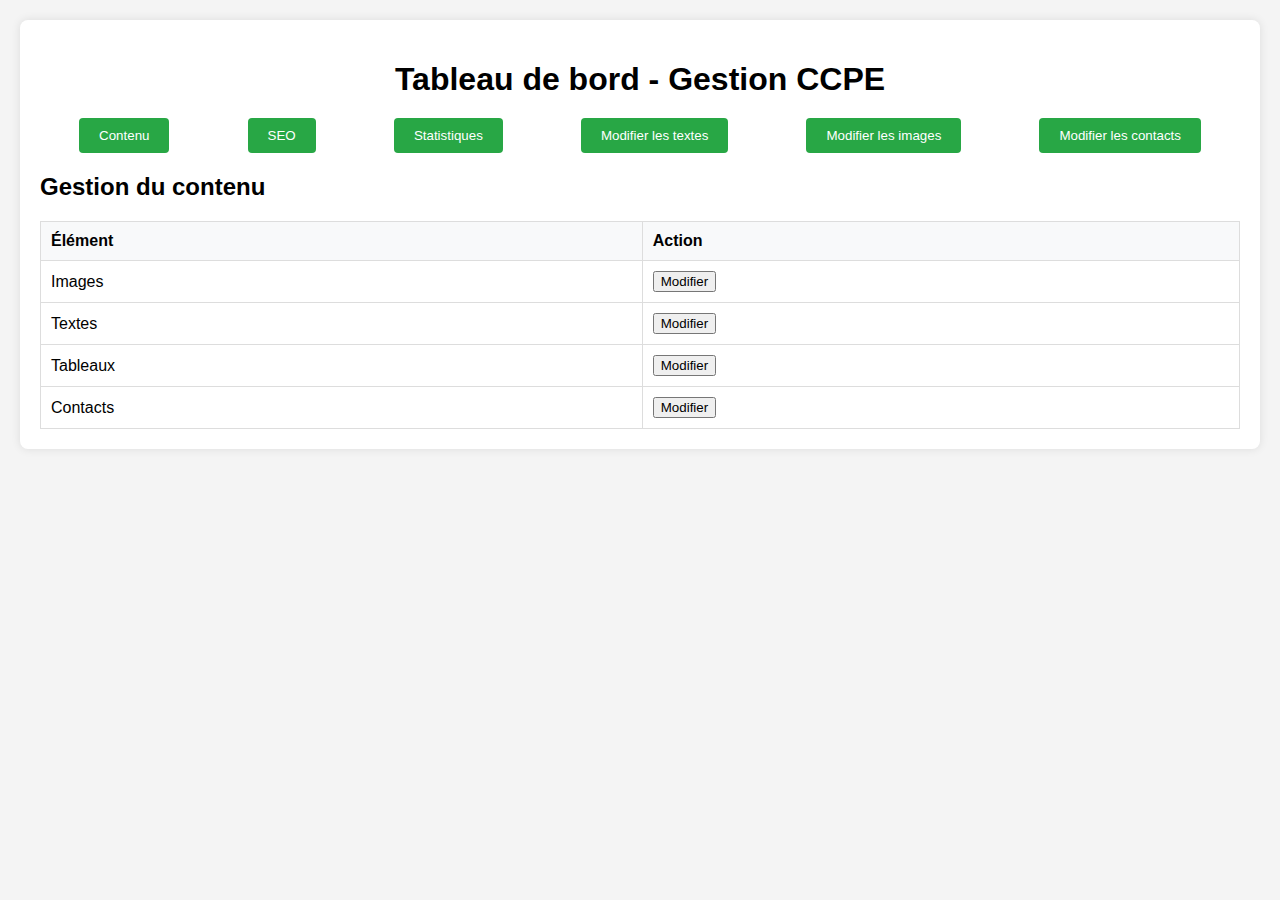
<file: dashboard.html>
<!DOCTYPE html>
<html lang="fr">
<head>
    <meta charset="UTF-8">
    <meta name="viewport" content="width=device-width, initial-scale=1.0">
    <title>Tableau de bord - Gestion CCPE</title>
    
    <!-- Google Analytics -->
    <script async src="https://www.googletagmanager.com/gtag/js?id=UA-VOTRE-ID"></script>
    <script>
      window.dataLayer = window.dataLayer || [];
      function gtag(){ dataLayer.push(arguments); }
      gtag('js', new Date());
      gtag('config', 'UA-VOTRE-ID');
    </script>
    
    <style>
        body {
            font-family: Arial, sans-serif;
            background-color: #f4f4f4;
            margin: 0;
            padding: 20px;
        }
        .dashboard-container {
            max-width: 1200px;
            margin: 0 auto;
            background: #fff;
            padding: 20px;
            border-radius: 8px;
            box-shadow: 0 0 10px rgba(0, 0, 0, 0.1);
        }
        .dashboard-container h1 {
            text-align: center;
            margin-bottom: 20px;
        }
        .tabs {
            display: flex;
            justify-content: space-around;
            margin-bottom: 20px;
        }
        .tabs button {
            padding: 10px 20px;
            background-color: #28a745;
            color: #fff;
            border: none;
            border-radius: 4px;
            cursor: pointer;
        }
        .tabs button:hover {
            background-color: #218838;
        }
        .tab-content {
            display: none;
        }
        .tab-content.active {
            display: block;
        }
        table {
            width: 100%;
            border-collapse: collapse;
            margin-top: 20px;
        }
        table, th, td {
            border: 1px solid #ddd;
        }
        th, td {
            padding: 10px;
            text-align: left;
        }
        th {
            background-color: #f8f9fa;
        }
    </style>
</head>
<body>
    <div class="dashboard-container">
        <h1>Tableau de bord - Gestion CCPE</h1>
        
        <!-- Onglets -->
        <div class="tabs">
            <button onclick="openTab('content')">Contenu</button>
            <button onclick="openTab('seo')">SEO</button>
            <button onclick="openTab('stats')">Statistiques</button>
            <button onclick="window.location.href='edit_texts.php'">Modifier les textes</button>
            <button onclick="window.location.href='edit_images.php'">Modifier les images</button>
            <button onclick="window.location.href='edit_contacts.php'">Modifier les contacts</button>
        </div>

        <!-- Contenu -->
        <div id="content" class="tab-content active">
            <h2>Gestion du contenu</h2>
            <table>
                <thead>
                    <tr>
                        <th>Élément</th>
                        <th>Action</th>
                    </tr>
                </thead>
                <tbody>
                    <tr>
                        <td>Images</td>
                        <td><button onclick="editImages()">Modifier</button></td>
                    </tr>
                    <tr>
                        <td>Textes</td>
                        <td><button onclick="editTexts()">Modifier</button></td>
                    </tr>
                    <tr>
                        <td>Tableaux</td>
                        <td><button onclick="editTables()">Modifier</button></td>
                    </tr>
                    <tr>
                        <td>Contacts</td>
                        <td><button onclick="editContacts()">Modifier</button></td>
                    </tr>
                </tbody>
            </table>
        </div>

        <!-- SEO -->
        <div id="seo" class="tab-content">
            <h2>Gestion SEO</h2>
            <form id="seoForm">
                <label for="metaTitle">Titre de la page :</label>
                <input type="text" id="metaTitle" placeholder="Entrez le titre">

                <label for="metaDescription">Description :</label>
                <textarea id="metaDescription" placeholder="Entrez la description"></textarea>

                <button type="button" onclick="updateSEO()">Mettre à jour</button>
            </form>
        </div>

        <!-- Statistiques -->
        <div id="stats" class="tab-content">
            <h2>Statistiques du site</h2>
            <p>Nombre de visiteurs : <strong>1,234</strong></p>
            <p>Taux de rebond : <strong>45%</strong></p>
        </div>
    </div>

    <script>
        function openTab(tabName) {
            const tabs = document.querySelectorAll('.tab-content');
            tabs.forEach(tab => tab.classList.remove('active'));
            document.getElementById(tabName).classList.add('active');
        }

        function editImages() {
            alert("Modification des images...");
        }

        function editTexts() {
            alert("Modification des textes...");
        }

        function editTables() {
            alert("Modification des tableaux...");
        }

        function editContacts() {
            alert("Modification des contacts...");
        }

        function updateSEO() {
            let title = document.getElementById('metaTitle').value;
            let description = document.getElementById('metaDescription').value;

            if (title) {
                document.title = title;
            }

            if (description) {
                let metaDesc = document.querySelector("meta[name='description']");
                if (!metaDesc) {
                    metaDesc = document.createElement("meta");
                    metaDesc.name = "description";
                    document.head.appendChild(metaDesc);
                }
                metaDesc.content = description;
            }

            alert("SEO mis à jour !");
        }
    </script>
</body>
</html>
</file>
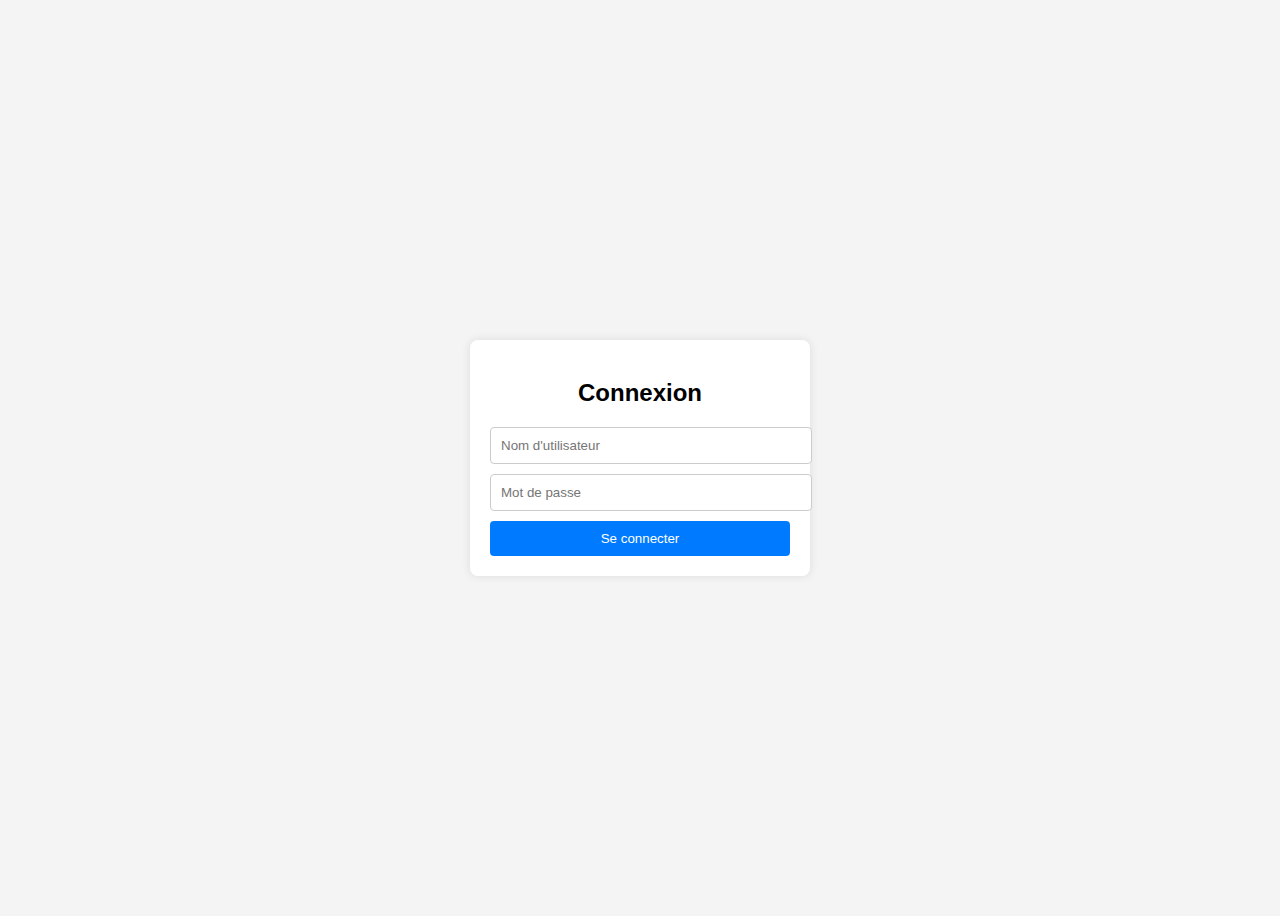
<file: login.html>
<!DOCTYPE html>
<html lang="fr">
<head>
    <meta charset="UTF-8">
    <meta name="viewport" content="width=device-width, initial-scale=1.0">
    <title>Connexion - Gestion CCPE</title>
    <style>
        body {
            font-family: Arial, sans-serif;
            background-color: #f4f4f4;
            display: flex;
            justify-content: center;
            align-items: center;
            height: 100vh;
        }
        .login-container {
            background: #fff;
            padding: 20px;
            border-radius: 8px;
            box-shadow: 0 0 10px rgba(0, 0, 0, 0.1);
            width: 300px;
        }
        .login-container h2 {
            margin-bottom: 20px;
            text-align: center;
        }
        .login-container input {
            width: 100%;
            padding: 10px;
            margin-bottom: 10px;
            border: 1px solid #ccc;
            border-radius: 4px;
        }
        .login-container button {
            width: 100%;
            padding: 10px;
            background-color: #007bff;
            color: #fff;
            border: none;
            border-radius: 4px;
            cursor: pointer;
        }
        .login-container button:hover {
            background-color: #007bff;
        }
    </style>
</head>
<body>
    <div class="login-container">
        <h2>Connexion</h2>
        <input type="text" id="username" placeholder="Nom d'utilisateur">
        <input type="password" id="password" placeholder="Mot de passe">
        <button onclick="login()">Se connecter</button>
    </div>

    <script>
        function login() {
            const username = document.getElementById('username').value;
            const password = document.getElementById('password').value;

            // Envoyer les données au serveur pour vérification
            fetch('login.php', {
                method: 'POST',
                headers: {
                    'Content-Type': 'application/json'
                },
                body: JSON.stringify({ username, password })
            })
            .then(response => response.json())
            .then(data => {
                if (data.success) {
                    window.location.href = "dashboard.php"; // Redirection vers le tableau de bord
                } else {
                    alert("Nom d'utilisateur ou mot de passe incorrect.");
                }
            });
        }
    </script>
</body>
</html>
</file>
